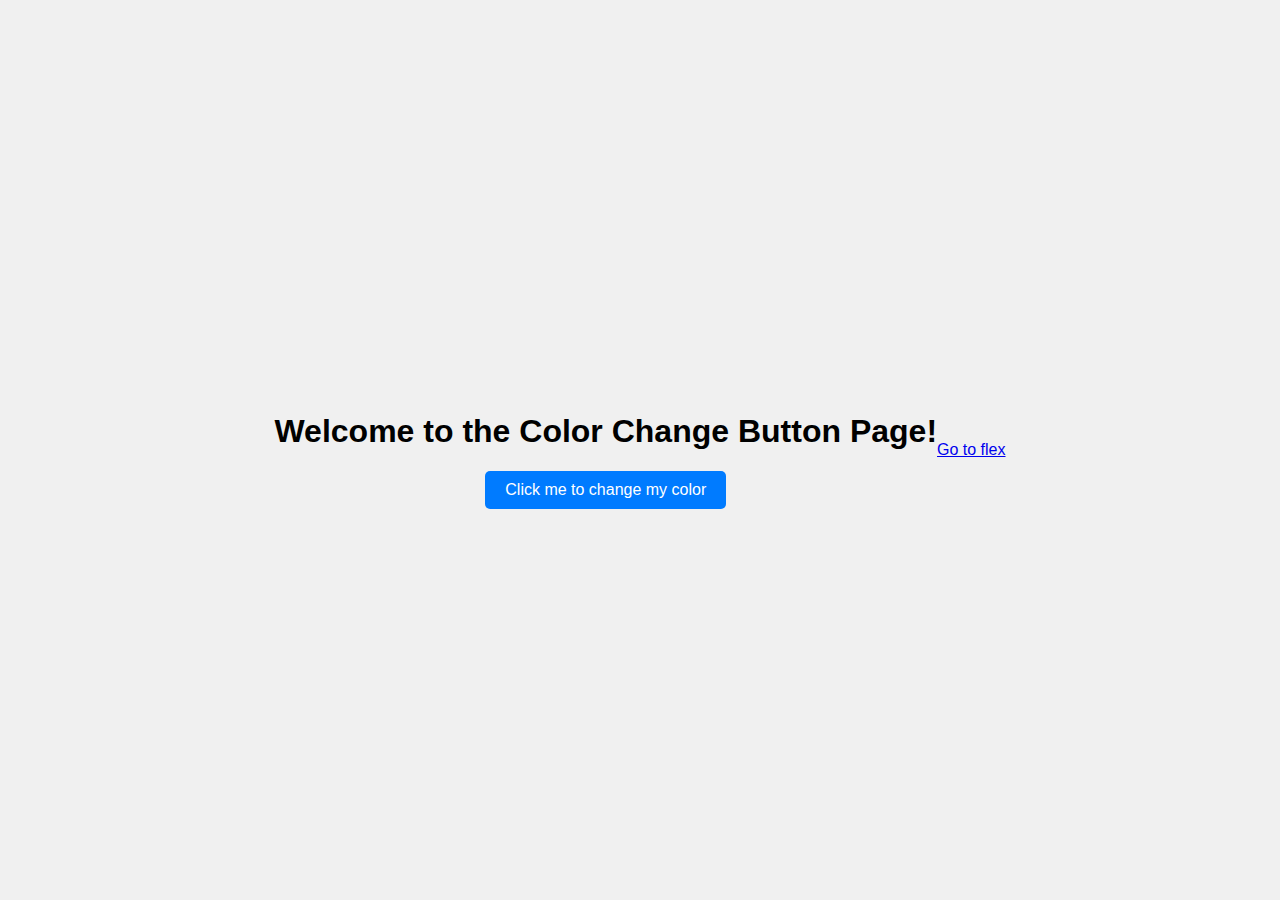
<file: index.html>
<!DOCTYPE html>
<html lang="en">
  <head>
    <meta charset="UTF-8" />
    <meta name="viewport" content="width=device-width, initial-scale=1.0" />
    <title>Color Change Button</title>
    <link rel="stylesheet" href="styles.css" />
  </head>
  <body>
    <div class="container">
      <h1>Welcome to the Color Change Button Page!</h1>
      <button id="colorButton">Click me to change my color</button>
    </div>
    <a href="/Html/flex.html">Go to flex</a>
    <script src="script.js"></script>
  </body>
</html>
</file>
<file: styles.css>
body {
  font-family: Arial, sans-serif;
  display: flex;
  justify-content: center;
  align-items: center;
  height: 100vh;
  margin: 0;
  background-color: #f0f0f0;
}

.container {
  text-align: center;
}

button {
  padding: 10px 20px;
  font-size: 16px;
  cursor: pointer;
  border: none;
  border-radius: 5px;
  background-color: #007bff;
  color: white;
  transition: background-color 0.3s ease;
}

button:hover {
  background-color: #0056b3;
}
</file>
